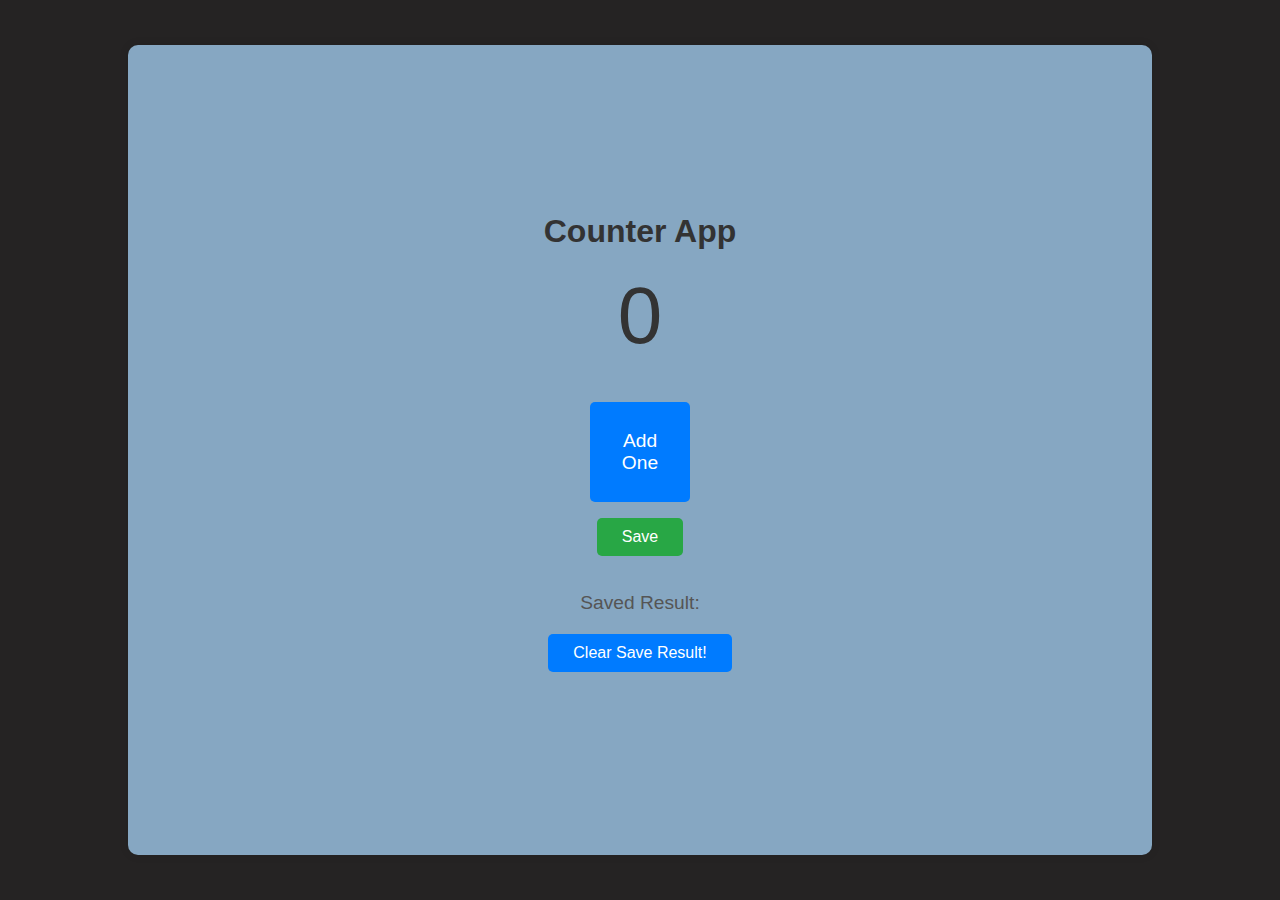
<file: index.html>
<!DOCTYPE html>
<html lang="en">
<head>
    <meta charset="UTF-8">
    <meta name="viewport" content="width=device-width, initial-scale=1.0">
    <title>
        Counter App
    </title>

    <link rel="stylesheet" href="style.css">
</head>
<body>
    <div class="container">

        <h1>
            Counter App
        </h1>

        <p id="resultDisplay">
            0
        </p>

        <button id="jumpButton">
            Add One
        </button>

        <button id="saveButton">
            Save
        </button>

        <p id="saveResult">
            Saved Result:
        </p>

        <button id="deleteSaveButton">
            Clear Save Result!
        </button>

    </div>

    <script src="script.js">
        
    </script>

</body>
</html>
</file>
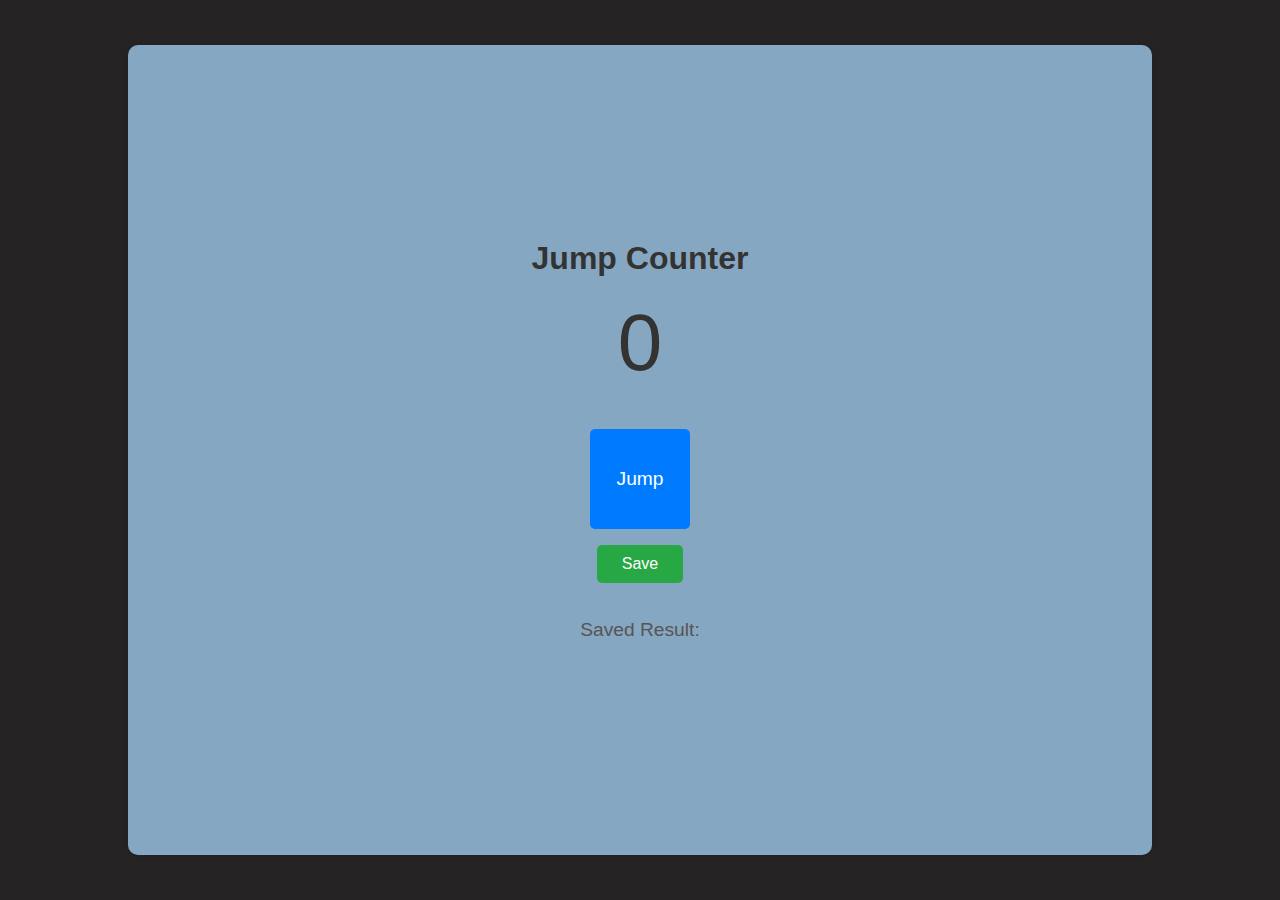
<file: idex.html>
<!DOCTYPE html>
<html lang="en">
<head>
    <meta charset="UTF-8">
    <meta name="viewport" content="width=device-width, initial-scale=1.0">
    <title>Jump Counter</title>
    <link rel="stylesheet" href="style.css">
</head>
<body>
    <div class="container">
        <h1>Jump Counter</h1>
        <p id="resultDisplay">0</p>
        <button id="jumpButton">Jump</button>
        <button id="saveButton">Save</button>
        <p id="saveResult">Saved Result:</p>
    </div>
    <script src="script.js"></script>
</body>
</html>
</file>
<file: style.css>
*{
    padding: 0;
    margin: 0;
    box-sizing: border-box;
    font-family: sans-serif;
}

body{
    background: #252323;
    height: 100vh;
    display: flex;
    justify-content: center;
    align-items: center;
}

.container{
    height: 90%;
    width: 80%;
    display: flex;
    justify-content: center;
    align-items: center;
    align-content:center;
    background: #86a7c2;
    border-radius: 10px;
    box-shadow: 0 0 10px rgba(0,0,0,0.1);
    flex-direction: column;
}

#resultDisplay{
    font-size: 5rem;
    margin-bottom: 20px;
    color: #333;
}

button{
    padding: 10px 25px;
    font-size: 1rem;
    border: none;
    border-radius: 5px;
    background: #007BFF;
    color: white;
    cursor: pointer;
    margin-bottom:16px ;
}

#jumpButton{
    width: 100px;
    height: 100px;
    font-size: 1.2rem;
    margin-top: 20px;
}

#saveButton{
    background: #28A745;
}

#resetButton{
    background: #DC3545;
}

h1{
    margin-bottom: 20px;
    color: #333;
}

#saveResult{
    margin-top: 20px;
    margin-bottom: 20px;
    font-size: 1.2rem;
    color: #555;
}
</file>
